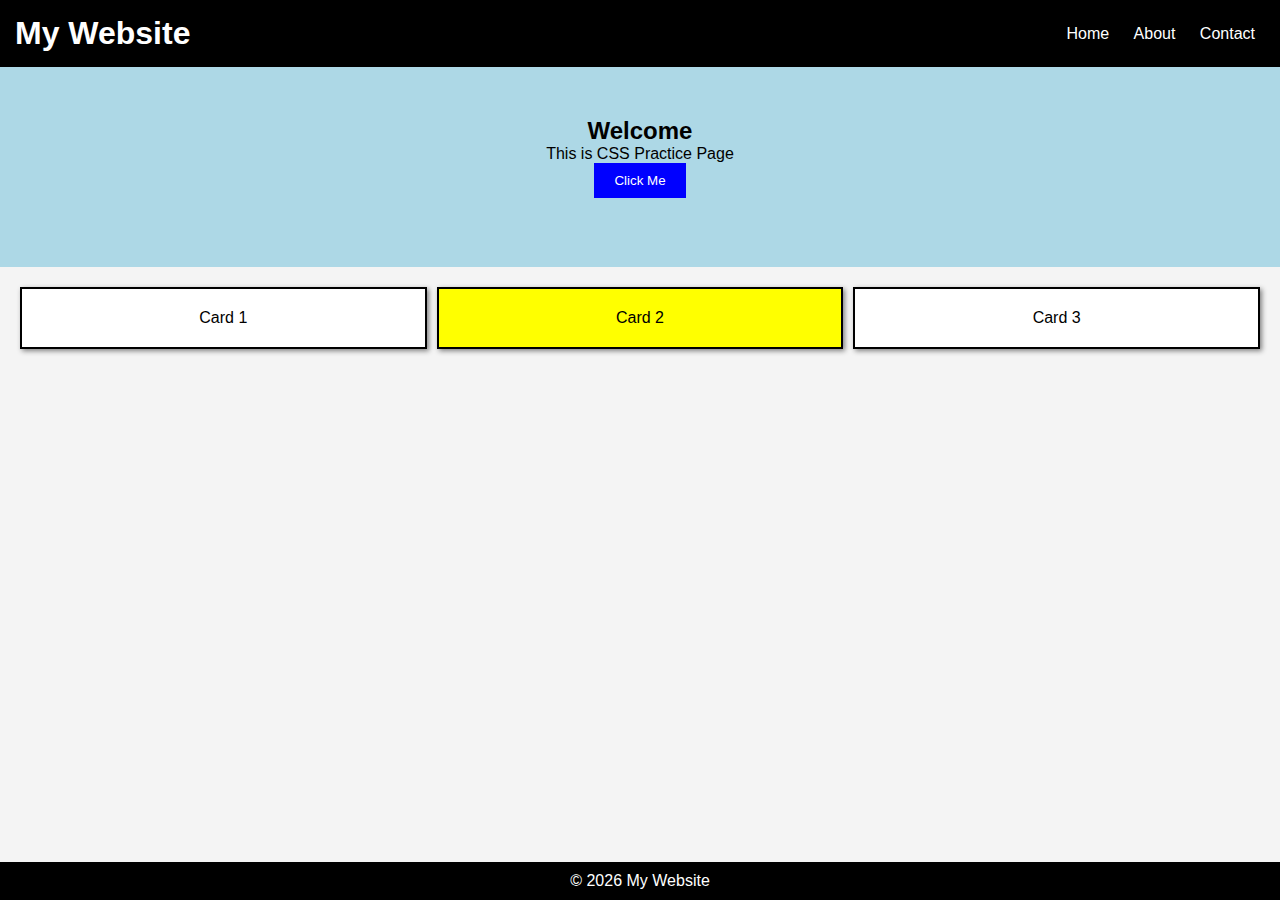
<file: css learning/index.html>
<!DOCTYPE html>
<html>
<head>
  <title>Complete CSS Practice</title>
  <link rel="stylesheet" href="./css/style.css">
</head>
<body>

  <header class="header">
    <h1>My Website</h1>
    <nav>
      <a href="#">Home</a>
      <a href="#">About</a>
      <a href="#">Contact</a>
    </nav>
  </header>

  <section class="hero">
    <h2>Welcome</h2>
    <p>This is CSS Practice Page</p>
    <button>Click Me</button>
  </section>

  <section class="cards">
    <div class="card">Card 1</div>
    <div class="card special">Card 2</div>
    <div class="card">Card 3</div>
  </section>

  <footer class="footer">
    <p>© 2026 My Website</p>
  </footer>

</body>
</html>
</file>
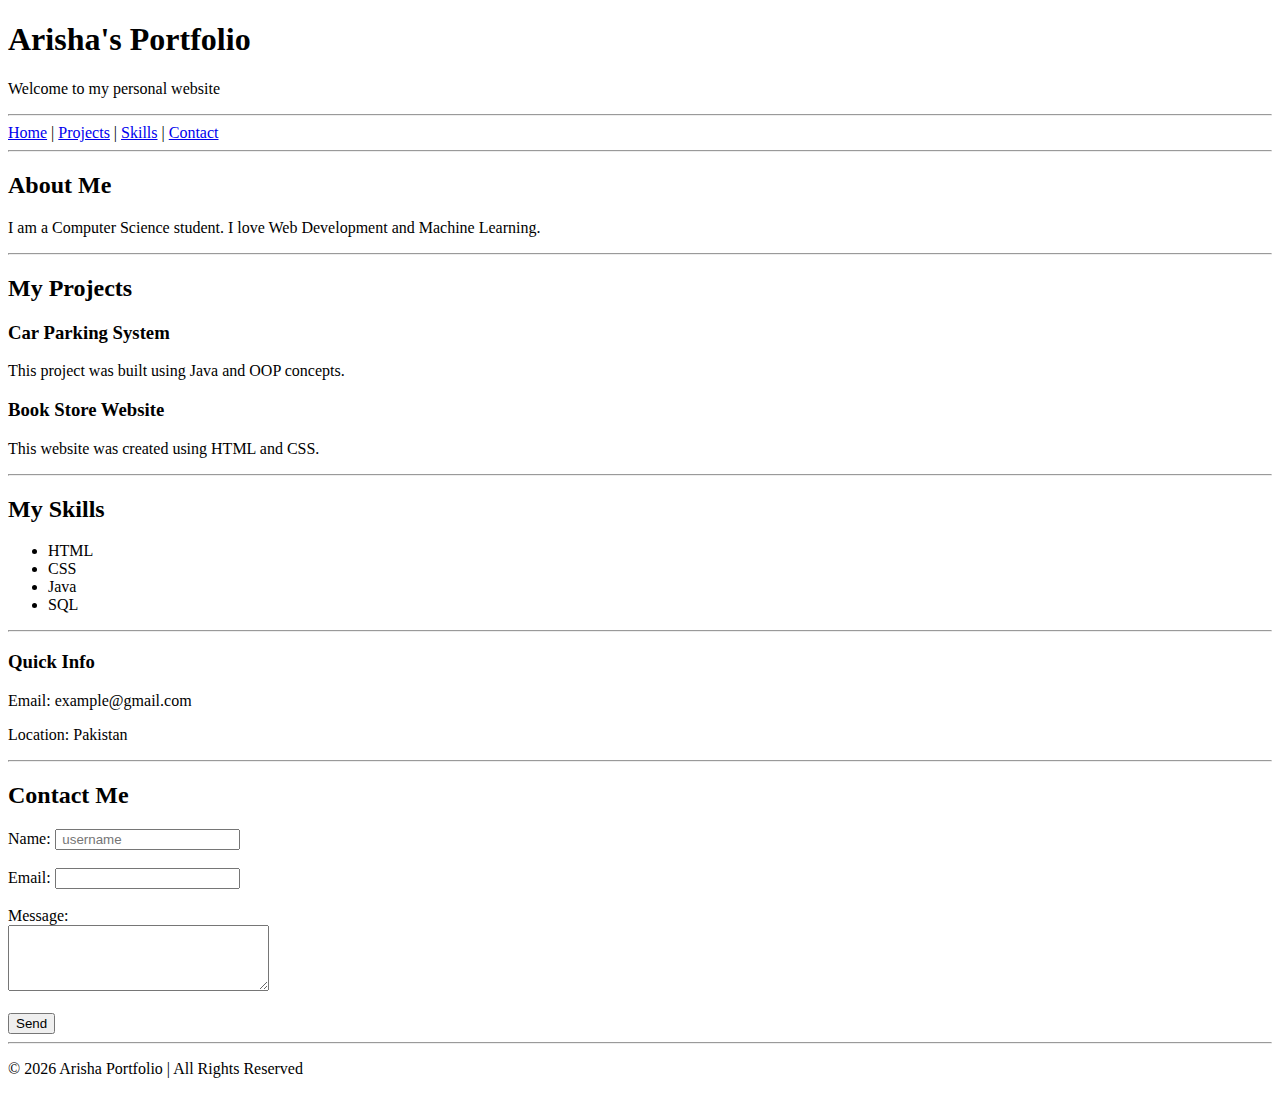
<file: html pratices/index.html>
<!DOCTYPE html>
<html lang="en">
<head>
    <meta charset="UTF-8">
    <title>My Portfolio</title>
</head>

<body>

    <!-- Header Section -->
    <header>
        <h1>Arisha's Portfolio</h1>
        <p>Welcome to my personal website</p>
    </header>

    <hr>

    <!-- Navigation -->
    <nav>
        <a href="#">Home</a> |
        <a href="#">Projects</a> |
        <a href="#">Skills</a> |
        <a href="#">Contact</a>
    </nav>

    <hr>

    <!-- Main Content -->
    <main>

        <!-- About Section -->
        <section>
            <h2>About Me</h2>
            <p>
                I am a Computer Science student. 
                I love Web Development and Machine Learning.
            </p>
        </section>

        <hr>

        <!-- Projects Section -->
        <section>
            <h2>My Projects</h2>

            <article>
                <h3>Car Parking System</h3>
                <p>This project was built using Java and OOP concepts.</p>
            </article>

            <article>
                <h3>Book Store Website</h3>
                <p>This website was created using HTML and CSS.</p>
            </article>

        </section>

        <hr>

        <!-- Skills Section -->
        <section>
            <h2>My Skills</h2>
            <ul>
                <li>HTML</li>
                <li>CSS</li>
                <li>Java</li>
                <li>SQL</li>
            </ul>
        </section>

    </main>

    <hr>

    <!-- Sidebar -->
    <aside>
        <h3>Quick Info</h3>
        <p>Email: example@gmail.com</p>
        <p>Location: Pakistan</p>
    </aside>

    <hr>

    <!-- Contact Form -->
    <section>
        <h2>Contact Me</h2>
        <form>
            <label>Name:</label>
            <input type="text"  placeholder=" username" required="true"><br><br>

            <label>Email:</label>
            <input type="email"><br><br>

            <label>Message:</label><br>
            <textarea rows="4" cols="30"></textarea><br><br>

            <button type="submit">Send</button>
        </form>
    </section>

    <hr>

    <!-- Footer -->
    <footer>
        <p>© 2026 Arisha Portfolio | All Rights Reserved</p>
    </footer>

</body>
</html>
</file>
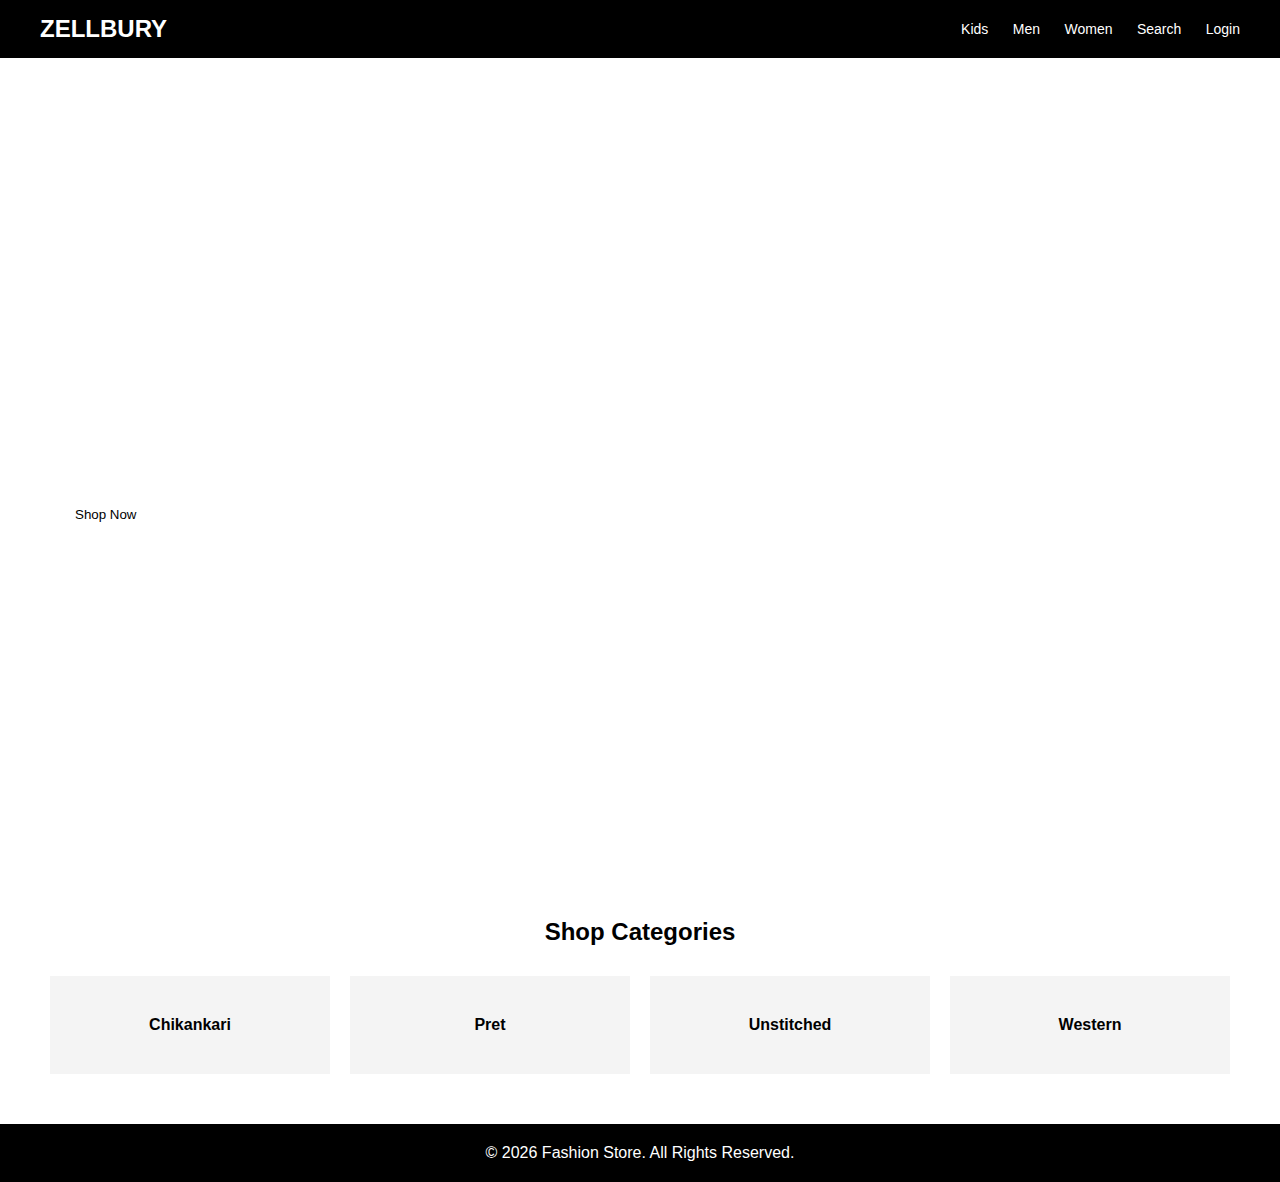
<file: folder 01/zclone-landing/index.html>
<!DOCTYPE html>
<html lang="en">
<head>
<meta charset="UTF-8">
<meta name="viewport" content="width=device-width, initial-scale=1.0">
<title>Fashion Landing Page</title>
<link rel="stylesheet" href="style.css">
</head>

<body>

<!-- Header -->
<header class="header">
    <div class="logo">ZELLBURY</div>
    <nav class="nav">
        <a href="#">Kids</a>
        <a href="#">Men</a>
        <a href="#">Women</a>
        <a href="#">Search</a>
        <a href="#">Login</a>
    </nav>
</header>

<!-- Hero Section -->
<section class="hero">
    <div class="hero-text">
        <h1>Real Fashion. Real Price.</h1>
        <p>Discover Latest Collection</p>
        <button>Shop Now</button>
    </div>
</section>

<!-- Categories -->
<section class="categories">
    <h2>Shop Categories</h2>

    <div class="category-container">
        <div class="category-card">Chikankari</div>
        <div class="category-card">Pret</div>
        <div class="category-card">Unstitched</div>
        <div class="category-card">Western</div>
    </div>
</section>

<!-- Footer -->
<footer class="footer">
    <p>© 2026 Fashion Store. All Rights Reserved.</p>
</footer>

</body>
</html>
</file>
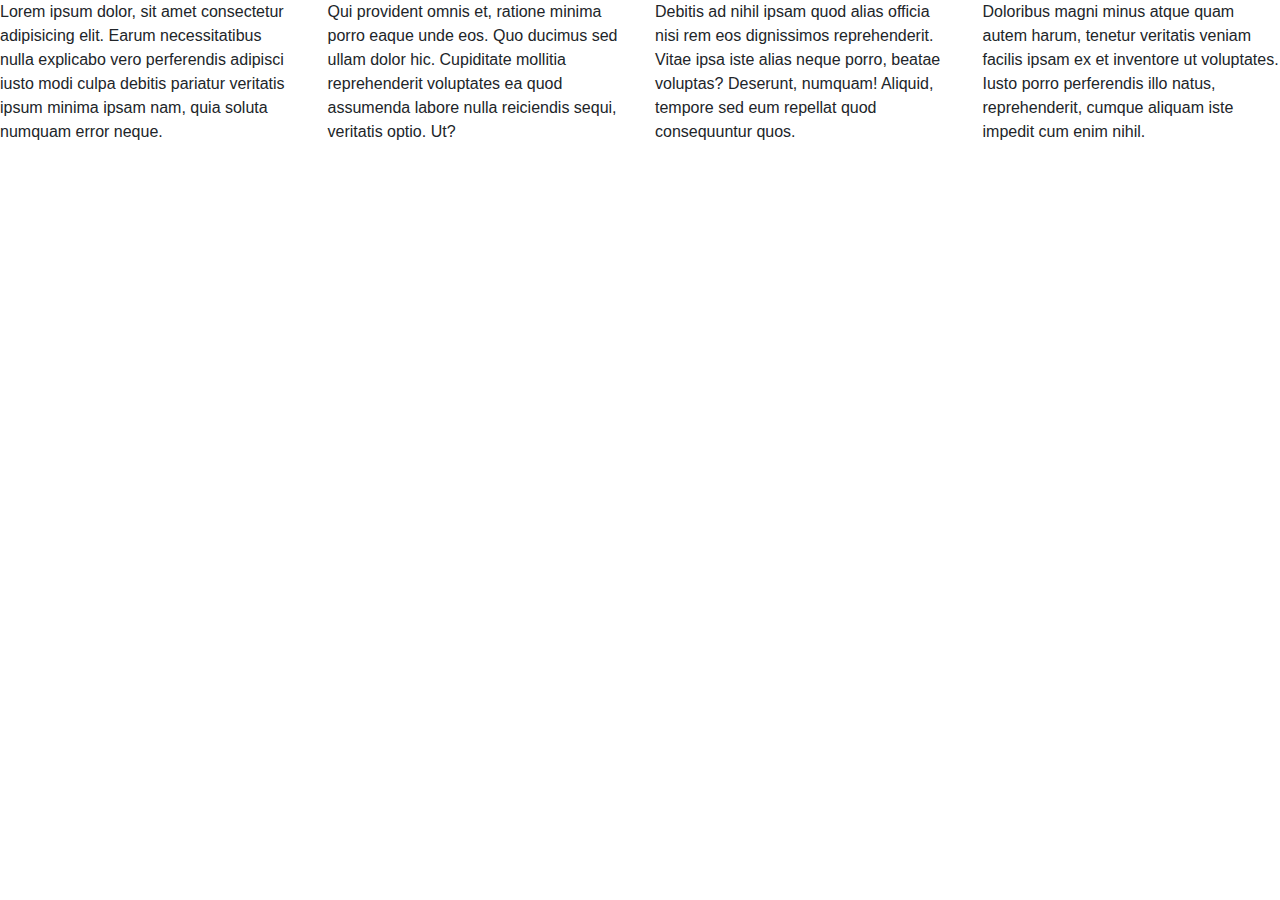
<file: css bootstrap/bootstrap-grid.html>
<!doctype html>
<html lang="en">
  <head>
    <title>Title</title>
    <!-- Required meta tags -->
    <meta charset="utf-8">
    <meta name="viewport" content="width=device-width, initial-scale=1, shrink-to-fit=no">

    <!-- Bootstrap CSS -->
    <link rel="stylesheet" href="https://stackpath.bootstrapcdn.com/bootstrap/4.3.1/css/bootstrap.min.css" integrity="sha384-ggOyR0iXCbMQv3Xipma34MD+dH/1fQ784/j6cY/iJTQUOhcWr7x9JvoRxT2MZw1T" crossorigin="anonymous">
  </head>
  <body>
      <div class ="row">
        <div class="col-12 col-md-4 col-lg-3 col-sm-6">Lorem ipsum dolor, sit amet consectetur adipisicing elit. Earum necessitatibus nulla explicabo vero perferendis adipisci iusto modi culpa debitis pariatur veritatis ipsum minima ipsam nam, quia soluta numquam error neque.</div>
        <div class="col-12 col-md-4 col-lg-3 col-sm-6">Qui provident omnis et, ratione minima porro eaque unde eos. Quo ducimus sed ullam dolor hic. Cupiditate mollitia reprehenderit voluptates ea quod assumenda labore nulla reiciendis sequi, veritatis optio. Ut?</div>
        <div class="col-12 col-md-4 col-lg-3 col-sm-6">Debitis ad nihil ipsam quod alias officia nisi rem eos dignissimos reprehenderit. Vitae ipsa iste alias neque porro, beatae voluptas? Deserunt, numquam! Aliquid, tempore sed eum repellat quod consequuntur quos.</div>
        <div class="col-12 col-md-4 col-lg-3 col-sm-6">Doloribus magni minus atque quam autem harum, tenetur veritatis veniam facilis ipsam ex et inventore ut voluptates. Iusto porro perferendis illo natus, reprehenderit, cumque aliquam iste impedit cum enim nihil.</div>
      </div>
    <!-- Optional JavaScript -->
    <!-- jQuery first, then Popper.js, then Bootstrap JS -->
    <script src="https://code.jquery.com/jquery-3.3.1.slim.min.js" integrity="sha384-q8i/X+965DzO0rT7abK41JStQIAqVgRVzpbzo5smXKp4YfRvH+8abtTE1Pi6jizo" crossorigin="anonymous"></script>
    <script src="https://cdnjs.cloudflare.com/ajax/libs/popper.js/1.14.7/umd/popper.min.js" integrity="sha384-UO2eT0CpHqdSJQ6hJty5KVphtPhzWj9WO1clHTMGa3JDZwrnQq4sF86dIHNDz0W1" crossorigin="anonymous"></script>
    <script src="https://stackpath.bootstrapcdn.com/bootstrap/4.3.1/js/bootstrap.min.js" integrity="sha384-JjSmVgyd0p3pXB1rRibZUAYoIIy6OrQ6VrjIEaFf/nJGzIxFDsf4x0xIM+B07jRM" crossorigin="anonymous"></script>
  </body>
</html>
</file>
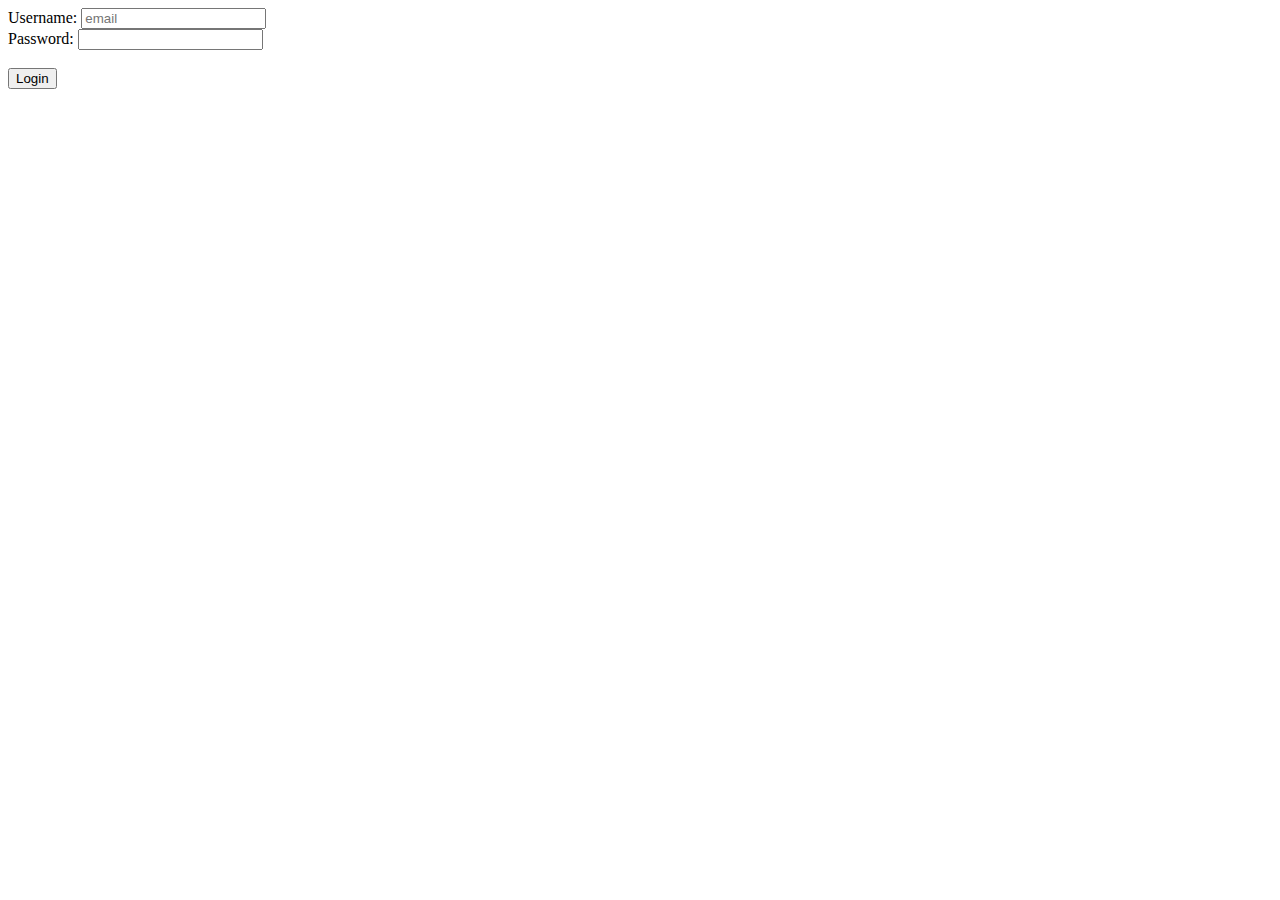
<file: folder 01/css menu/login.html>
<!DOCTYPE html>
<html lang="en">
<head>
    <meta charset="UTF-8">
    <meta name="viewport" content="width=device-width, initial-scale=1.0">
    <title>Document</title>
</head>
<body>
    <form>
        <label for="email">Username:</label>
        <input type="text" id="email" placeholder="email"><br>
        
        <label for="password">Password:</label>
        <input type="password" id="password" name="password"><br><br>
        
        <input type="submit" value="Login">
    </form>
    
</body>
</html>
</file>
<file: css learning/css/style.css>
/* 1. Universal selector */
* {
  margin: 0;
  padding: 0;
  box-sizing: border-box;
}

/* 2. Body styling */
body {
  font-family: Arial;
  background-color: #f4f4f4;
}

/* 3. Header (Flexbox) */
.header {
  display: flex;
  justify-content: space-between;
  align-items: center;
  background: black;
  color: white;
  padding: 15px;
}

/* 4. Links */
nav a {
  color: white;
  margin: 10px;
  text-decoration: none;
}

nav a:hover {
  color: yellow;
}

/* 5. Hero Section */
.hero {
  height: 200px;
  background: lightblue;
  text-align: center;
  padding: 50px;
}

/* 6. Button (Transition + Hover) */
button {
  padding: 10px 20px;
  border: none;
  background: blue;
  color: white;
  cursor: pointer;
  transition: 0.3s;
}

button:hover {
  background: darkblue;
  transform: scale(1.1);
}

/* 7. Cards (Flexbox + Gap) */
.cards {
  display: flex;
  gap: 10px;
  padding: 20px;
}

/* 8. Card design (Box Model) */
.card {
  background: white;
  padding: 20px;
  border: 2px solid black;
  flex: 1;
  text-align: center;
  box-shadow: 2px 2px 5px gray;
}

/* 9. Special card (Class selector) */
.special {
  background: yellow;
}

/* 10. Position example */
.footer {
  position: fixed;
  bottom: 0;
  width: 100%;
  background: black;
  color: white;
  text-align: center;
  padding: 10px;
}

/* 11. Responsive Design */
@media (max-width: 768px) {
  .cards {
    flex-direction: column;
  }
}

/* 12. Animation */
@keyframes move {
  from { transform: translateX(0); }
  to { transform: translateX(50px); }
}

.hero h2 {
  animation: move 2s infinite alternate;
}
</file>
<file: folder 01/zclone-landing/style.css>
/* Reset */
* {
    margin: 0;
    padding: 0;
    box-sizing: border-box;
}

body {
    font-family: Arial, sans-serif;
}

/* Header */
.header {
    display: flex;
    justify-content: space-between;
    align-items: center;
    padding: 15px 40px;
    background: black;
    color: white;
}

.logo {
    font-size: 24px;
    font-weight: bold;
}

.nav a {
    color: white;
    text-decoration: none;
    margin-left: 20px;
    font-size: 14px;
}

/* Hero Section */
.hero {
    height: 90vh;
    background: url('https://images.unsplash.com/photo-1520975922284-8b456906c813') center/cover;
    display: flex;
    align-items: center;
    padding-left: 50px;
    color: white;
}

.hero-text h1 {
    font-size: 48px;
}

.hero-text p {
    margin: 15px 0;
}

.hero-text button {
    padding: 12px 25px;
    border: none;
    background: white;
    color: black;
    cursor: pointer;
}

/* Categories */
.categories {
    padding: 50px;
    text-align: center;
}

.category-container {
    display: flex;
    gap: 20px;
    margin-top: 30px;
}

.category-card {
    flex: 1;
    background: #f4f4f4;
    padding: 40px;
    font-weight: bold;
}

/* Footer */
.footer {
    background: black;
    color: white;
    text-align: center;
    padding: 20px;
}

/* 📱 MOBILE RESPONSIVE */
@media (max-width: 768px) {

    .header {
        flex-direction: column;
        text-align: center;
    }

    .nav {
        margin-top: 10px;
    }

    .nav a {
        display: block;
        margin: 8px 0;
    }

    .hero {
        height: 70vh;
        padding-left: 20px;
        text-align: center;
        justify-content: center;
    }

    .hero-text h1 {
        font-size: 28px;
    }

    .category-container {
        flex-direction: column;
    }

}
</file>
